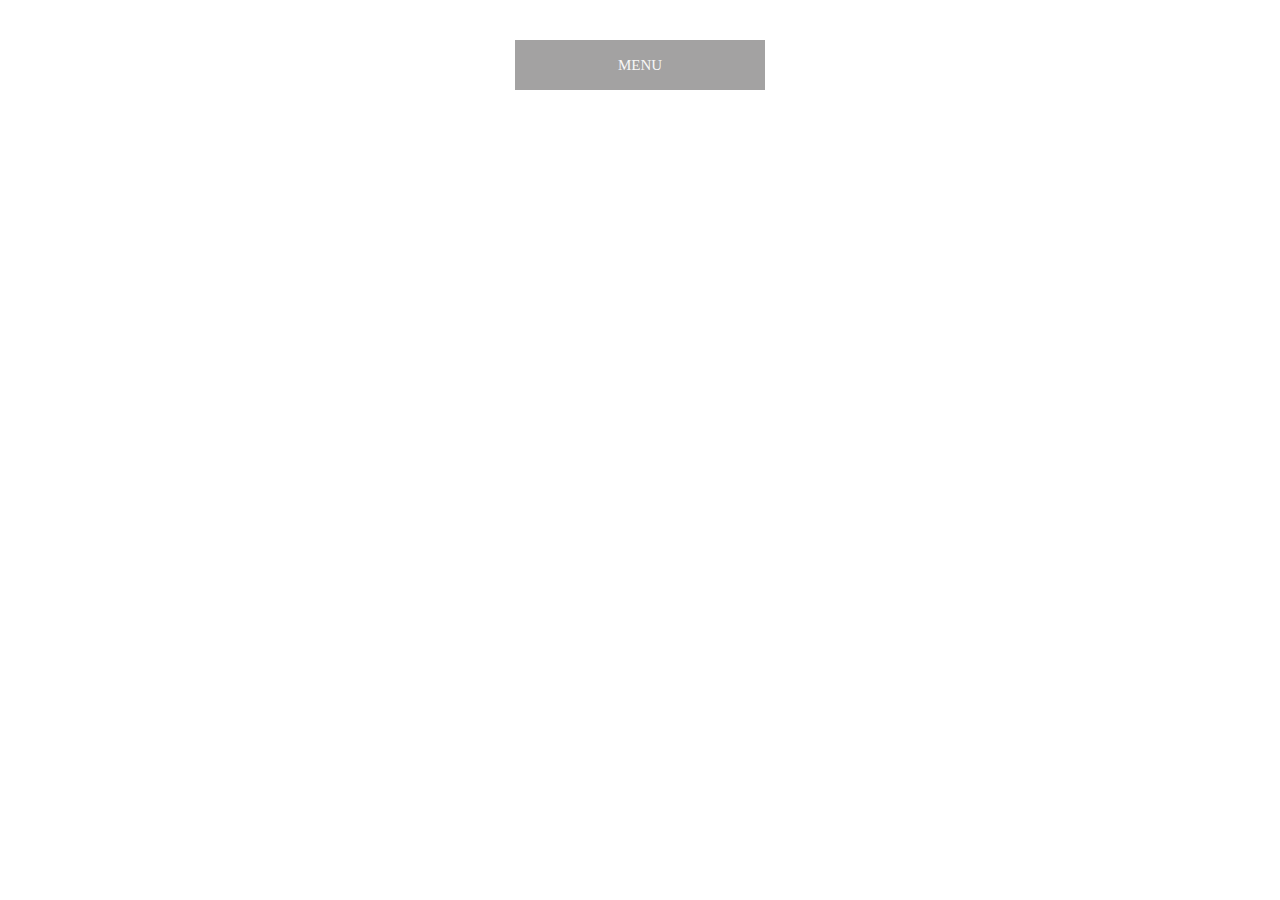
<file: animation/03-dropdown-menu/index.html>
<!DOCTYPE html>
<html lang="en">
  <head>
    <meta charset="UTF-8" />
    <meta http-equiv="X-UA-Compatible" content="IE=edge" />
    <meta name="viewport" content="width=device-width, initial-scale=1.0" />
    <title>Dropdown Menu</title>
    <link rel="stylesheet" href="style.css" />
  </head>
  <body>
    <div class="dropdown-container">
        <div class="menu-title">MENU</div>
        <ul class="dropdown-menu">
            <li>ITEM 1</li>
            <li>ITEM 2</li>
            <li>ITEM 3</li>
            <li>ITEM 4</li>
            <li>ITEM 5</li>
        </ul>
    </div>
    <script src="script.js"></script>
  </body>
</html>
</file>
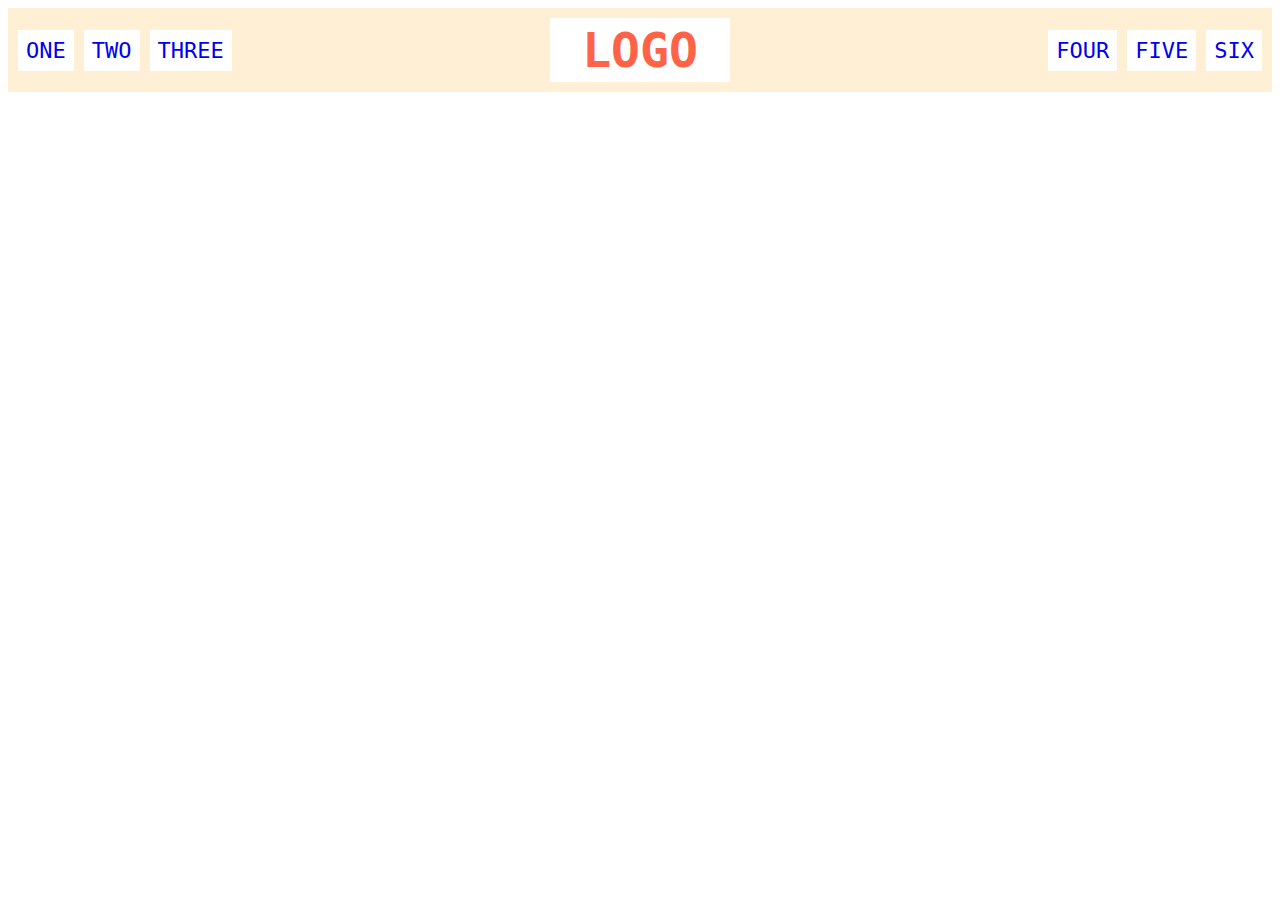
<file: flex/02-flex-header/index.html>
<!DOCTYPE html>
<html lang="en">

<head>
  <meta charset="UTF-8">
  <meta http-equiv="X-UA-Compatible" content="IE=edge">
  <meta name="viewport" content="width=device-width, initial-scale=1.0">
  <title>Flex Header</title>
  <link rel="stylesheet" href="style.css">
</head>

<body>
  <div class="header">
    <div class="left-links">
      <ul>
        <li><a href="#">ONE</a></li>
        <li><a href="#">TWO</a></li>
        <li><a href="#">THREE</a></li>
      </ul>
    </div>
    <div class="logo">LOGO</div>
    <div class="right-links">
      <ul>
        <li><a href="#">FOUR</a></li>
        <li><a href="#">FIVE</a></li>
        <li><a href="#">SIX</a></li>
      </ul>
    </div>
  </div>
</body>

</html>
</file>
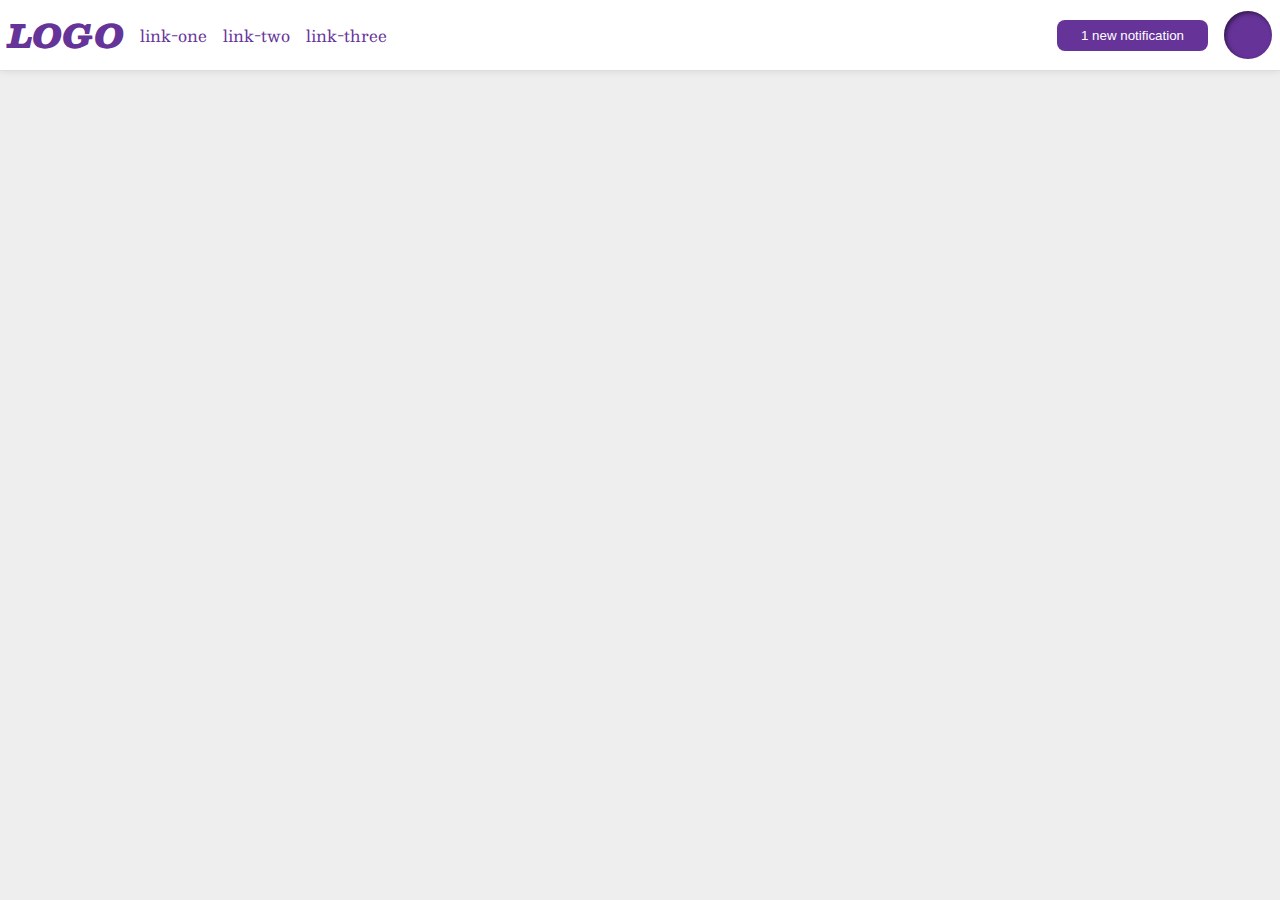
<file: flex/03-flex-header-2/index.html>
<!DOCTYPE html>
<html lang="en">

<head>
  <meta charset="UTF-8">
  <meta http-equiv="X-UA-Compatible" content="IE=edge">
  <meta name="viewport" content="width=device-width, initial-scale=1.0">
  <title>Flex Header 2</title>
  <link rel="stylesheet" href="style.css">
</head>

<body>
  <div class="header">
    <div class="left-items">
      <div class="logo">
        LOGO
      </div>
      <ul class="links">
        <li><a href="https://google.com">link-one</a></li>
        <li><a href="https://google.com">link-two</a></li>
        <li><a href="https://google.com">link-three</a></li>
      </ul>
    </div>
    <div class="right-items">
      <button class="notifications">
        1 new notification
      </button>
      <div class="profile-image"></div>
    </div>
  </div>
</body>

</html>
</file>
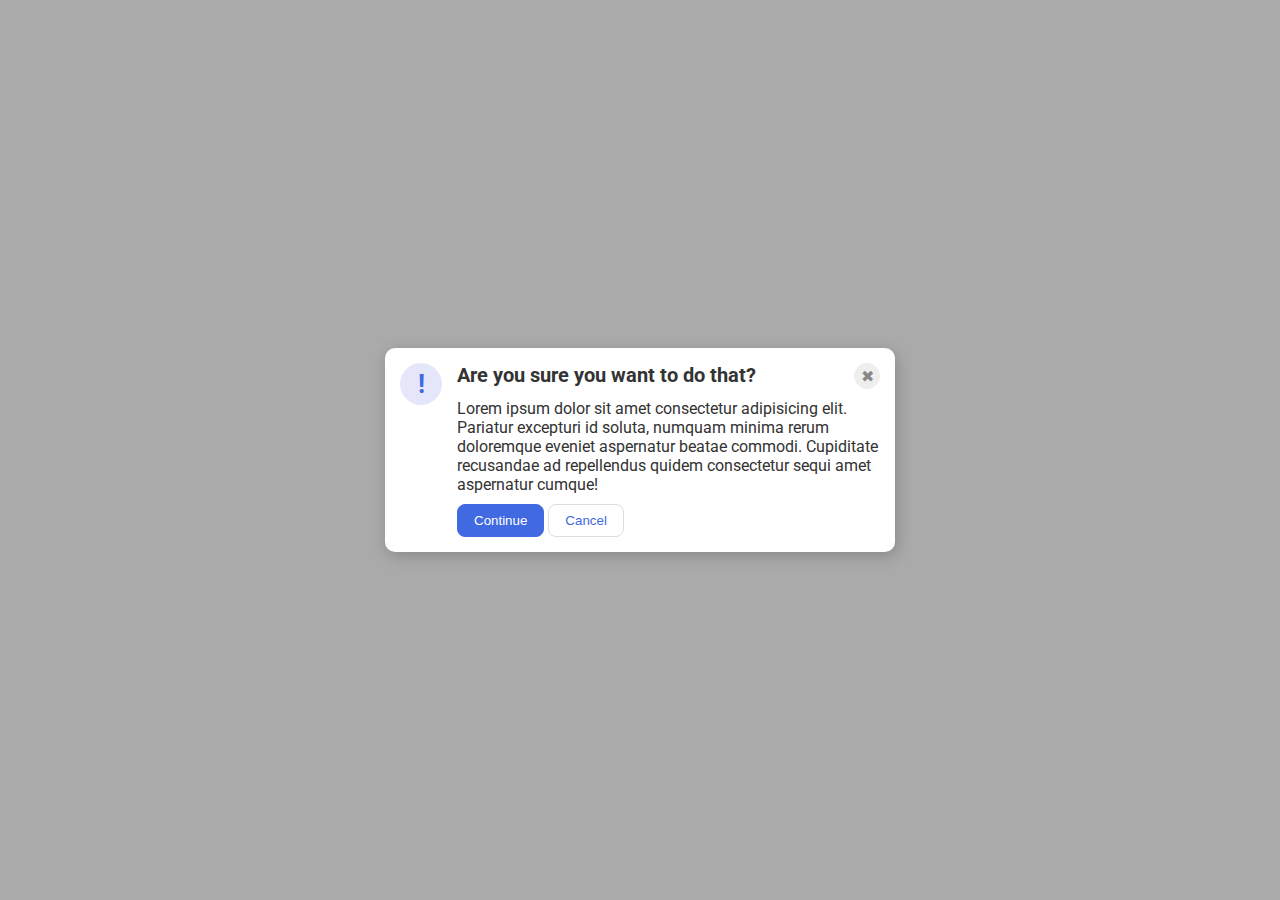
<file: flex/05-flex-modal/index.html>
<!DOCTYPE html>
<html lang="en">

<head>
  <meta charset="UTF-8">
  <meta http-equiv="X-UA-Compatible" content="IE=edge">
  <meta name="viewport" content="width=device-width, initial-scale=1.0">
  <link rel="stylesheet" href="style.css">
  <title>Modal</title>
</head>

<body>
  <div class="modal">
    <div class="icon">!</div>
    <div class="notification">
      <div class="header-close">
        <div class="header">Are you sure you want to do that?</div>
        <div class="close-button">✖</div>
      </div>
      <div class="text">Lorem ipsum dolor sit amet consectetur adipisicing elit. Pariatur excepturi id soluta, numquam
        minima rerum doloremque eveniet aspernatur beatae commodi. Cupiditate recusandae ad repellendus quidem
        consectetur sequi amet aspernatur cumque!</div>
      <div class="buttons">
        <button class="continue">Continue</button>
        <button class="cancel">Cancel</button>
      </div>
    </div>
  </div>
</body>

</html>
</file>
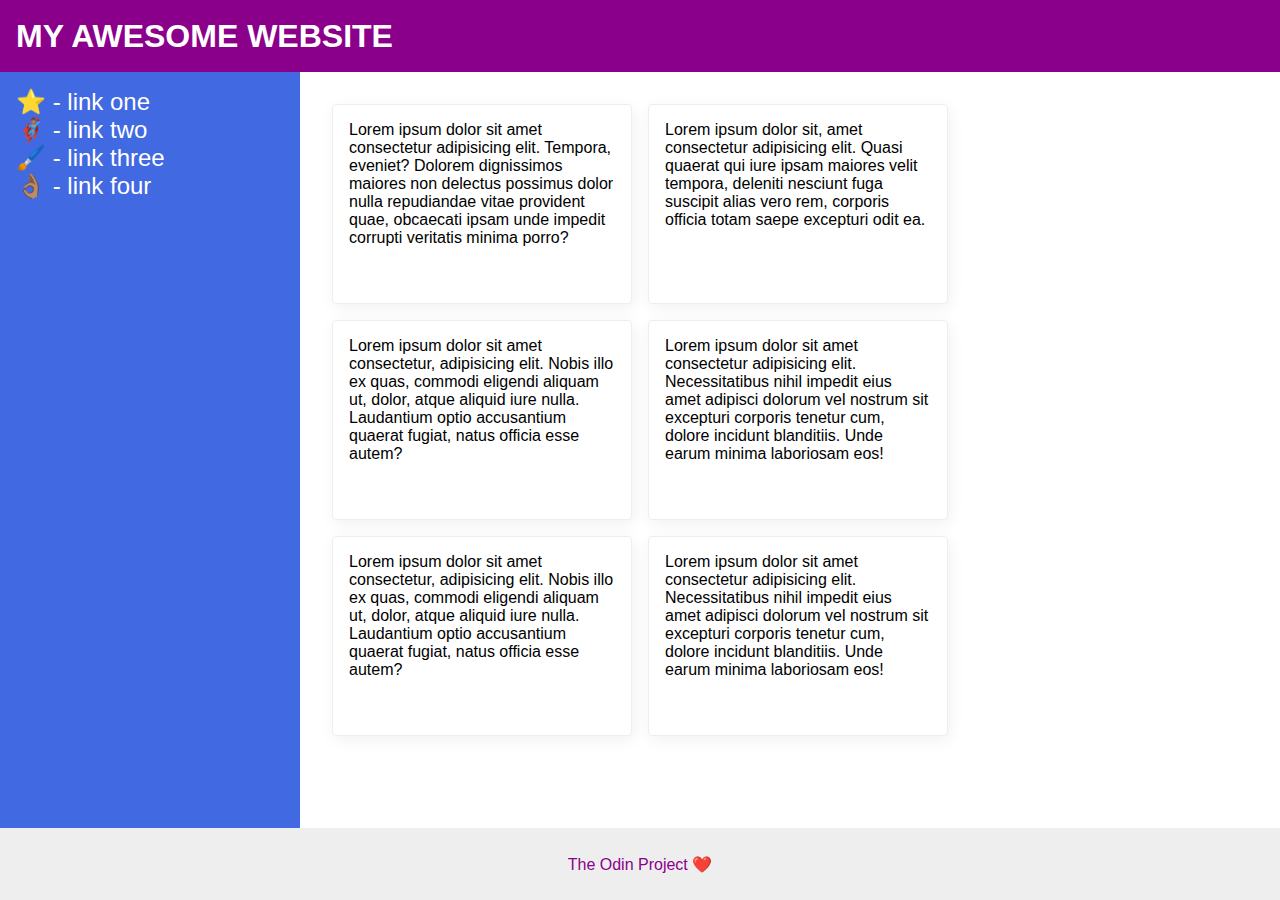
<file: flex/07-flex-layout-2/index.html>
<!DOCTYPE html>
<html lang="en">

<head>
  <meta charset="UTF-8">
  <meta http-equiv="X-UA-Compatible" content="IE=edge">
  <meta name="viewport" content="width=device-width, initial-scale=1.0">
  <title>The Holy Grail</title>
  <link rel="stylesheet" href="style.css">
</head>

<body>
  <div class="header">
    MY AWESOME WEBSITE
  </div>

  <div class="content">
    <div class="sidebar">
      <ul>
        <li><a href="#">⭐ - link one</a></li>
        <li><a href="#">🦸🏽‍♂️ - link two</a></li>
        <li><a href="#">🖌️ - link three</a></li>
        <li><a href="#">👌🏽 - link four</a></li>
      </ul>
    </div>

    <div class="cards">
      <div class="card">Lorem ipsum dolor sit amet consectetur adipisicing elit. Tempora, eveniet? Dolorem dignissimos
        maiores non delectus possimus dolor nulla repudiandae vitae provident quae, obcaecati ipsam unde impedit
        corrupti
        veritatis minima porro?</div>
      <div class="card">Lorem ipsum dolor sit, amet consectetur adipisicing elit. Quasi quaerat qui iure ipsam maiores
        velit tempora, deleniti nesciunt fuga suscipit alias vero rem, corporis officia totam saepe excepturi odit ea.
      </div>
      <div class="card">Lorem ipsum dolor sit amet consectetur, adipisicing elit. Nobis illo ex quas, commodi eligendi
        aliquam ut, dolor, atque aliquid iure nulla. Laudantium optio accusantium quaerat fugiat, natus officia esse
        autem?</div>
      <div class="card">Lorem ipsum dolor sit amet consectetur adipisicing elit. Necessitatibus nihil impedit eius amet
        adipisci dolorum vel nostrum sit excepturi corporis tenetur cum, dolore incidunt blanditiis. Unde earum minima
        laboriosam eos!</div>
      <div class="card">Lorem ipsum dolor sit amet consectetur, adipisicing elit. Nobis illo ex quas, commodi eligendi
        aliquam ut, dolor, atque aliquid iure nulla. Laudantium optio accusantium quaerat fugiat, natus officia esse
        autem?</div>
      <div class="card">Lorem ipsum dolor sit amet consectetur adipisicing elit. Necessitatibus nihil impedit eius amet
        adipisci dolorum vel nostrum sit excepturi corporis tenetur cum, dolore incidunt blanditiis. Unde earum minima
        laboriosam eos!</div>
    </div>
  </div>

  <div class="footer">
    The Odin Project ❤️
  </div>
</body>

</html>
</file>
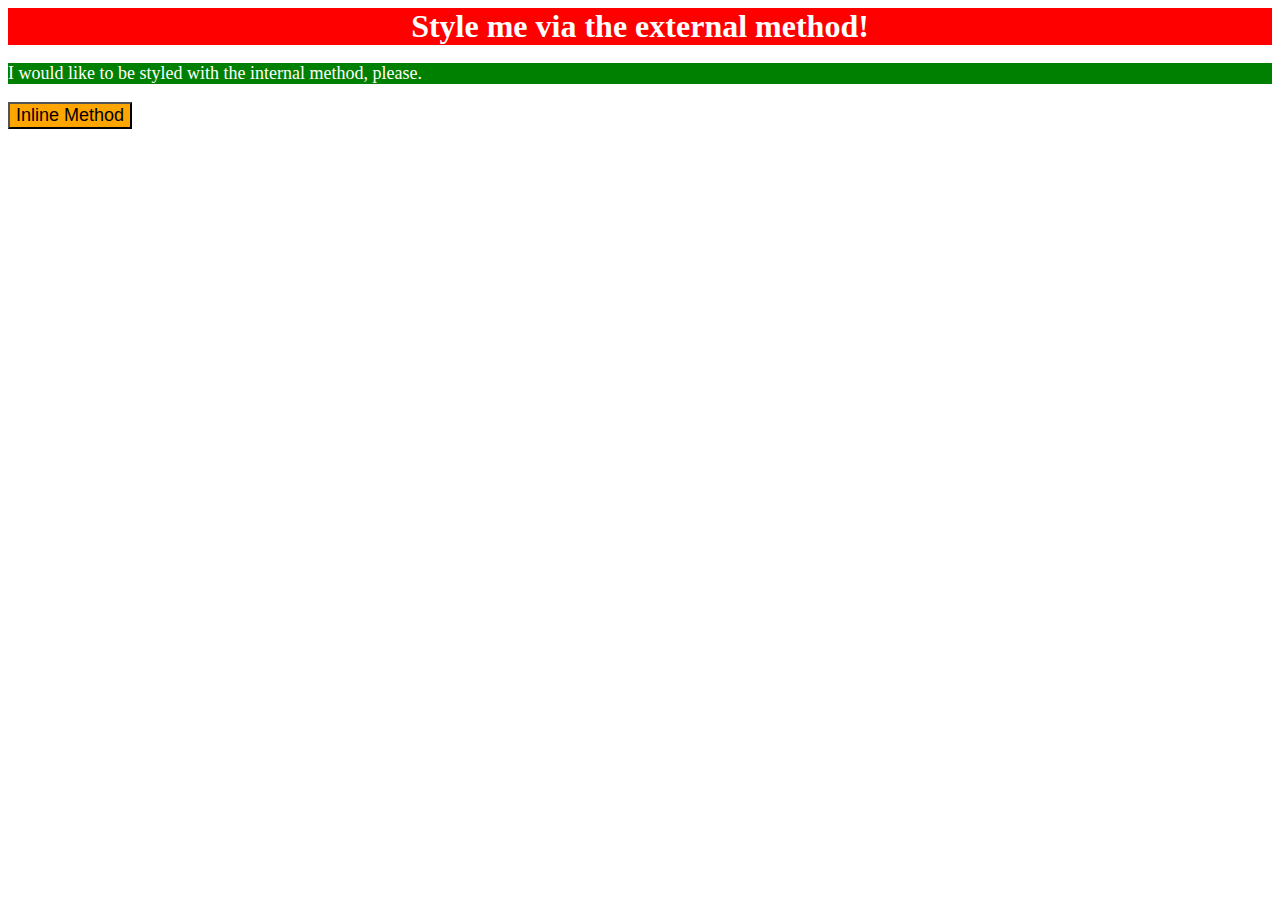
<file: foundations/01-css-methods/index.html>
<!DOCTYPE html>
<html lang="en">

<head>
  <meta charset="UTF-8">
  <meta http-equiv="X-UA-Compatible" content="IE=edge">
  <meta name="viewport" content="width=device-width, initial-scale=1.0">
  <link rel="stylesheet" href="style.css">
  <title>Methods for Adding CSS</title>
  <style>
    p {
      background-color: green;
      color: white;
      font-size: 18px;
    }
  </style>
</head>

<body>
  <div>Style me via the external method!</div>
  <p>I would like to be styled with the internal method, please.</p>
  <button style="background-color: orange; font-size: 18px">Inline Method</button>
</body>

</html>
</file>
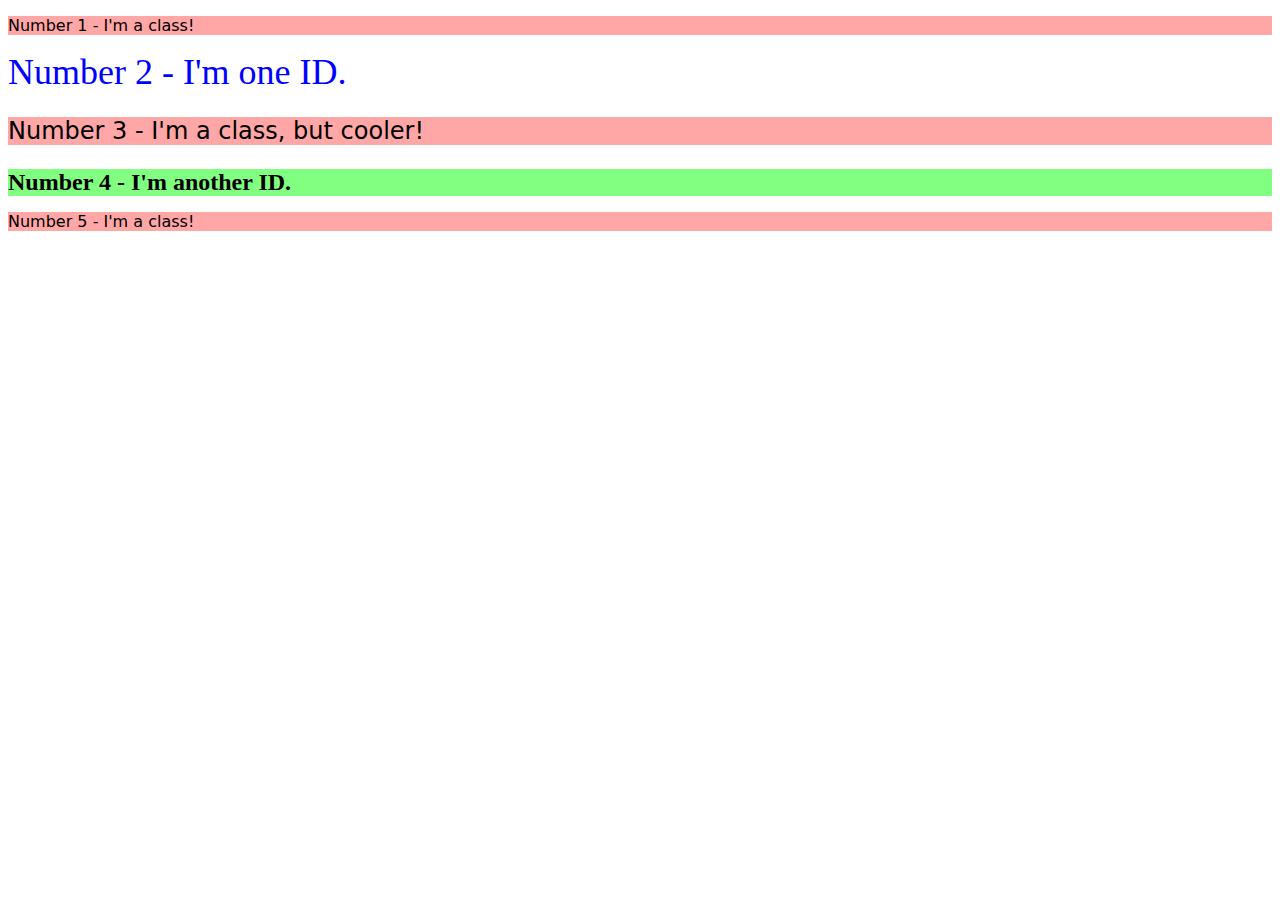
<file: foundations/02-class-id-selectors/index.html>
<!DOCTYPE html>
<html lang="en">

<head>
  <meta charset="UTF-8">
  <meta http-equiv="X-UA-Compatible" content="IE=edge">
  <meta name="viewport" content="width=device-width, initial-scale=1.0">
  <title>Class and ID Selectors</title>
  <link rel="stylesheet" href="style.css">
</head>

<body>
  <p class="odd">Number 1 - I'm a class!</p>
  <div id="second">Number 2 - I'm one ID.</div>
  <p class="odd large">Number 3 - I'm a class, but cooler!</p>
  <div class="large" id="fourth">Number 4 - I'm another ID.</div>
  <p class="odd">Number 5 - I'm a class!</p>
</body>

</html>
</file>
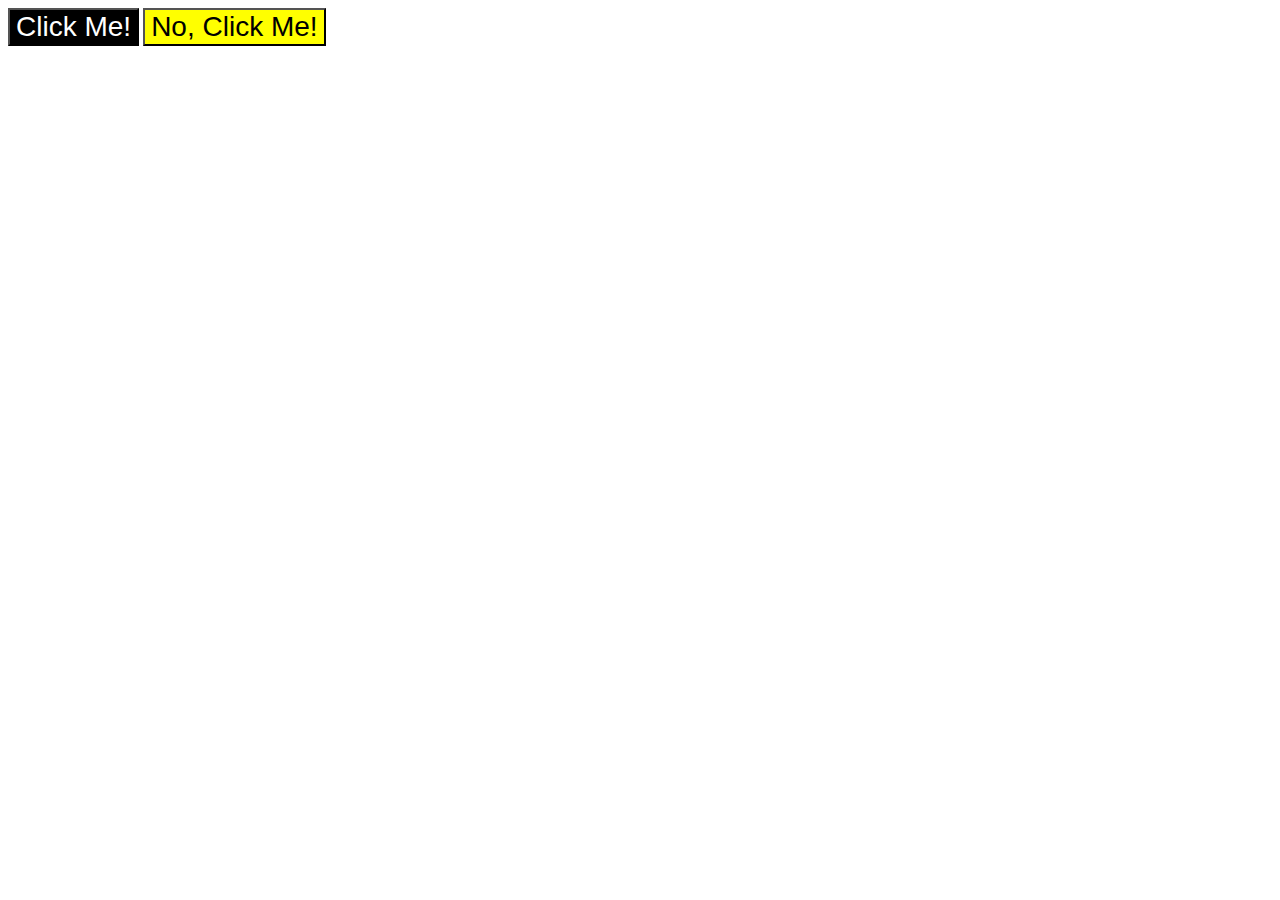
<file: foundations/03-grouping-selectors/index.html>
<!DOCTYPE html>
<html lang="en">

<head>
  <meta charset="UTF-8">
  <meta http-equiv="X-UA-Compatible" content="IE=edge">
  <meta name="viewport" content="width=device-width, initial-scale=1.0">
  <title>Grouping Selectors</title>
  <link rel="stylesheet" href="style.css">
</head>

<body>
  <button class="first">Click Me!</button>
  <button class="second">No, Click Me!</button>
</body>

</html>
</file>
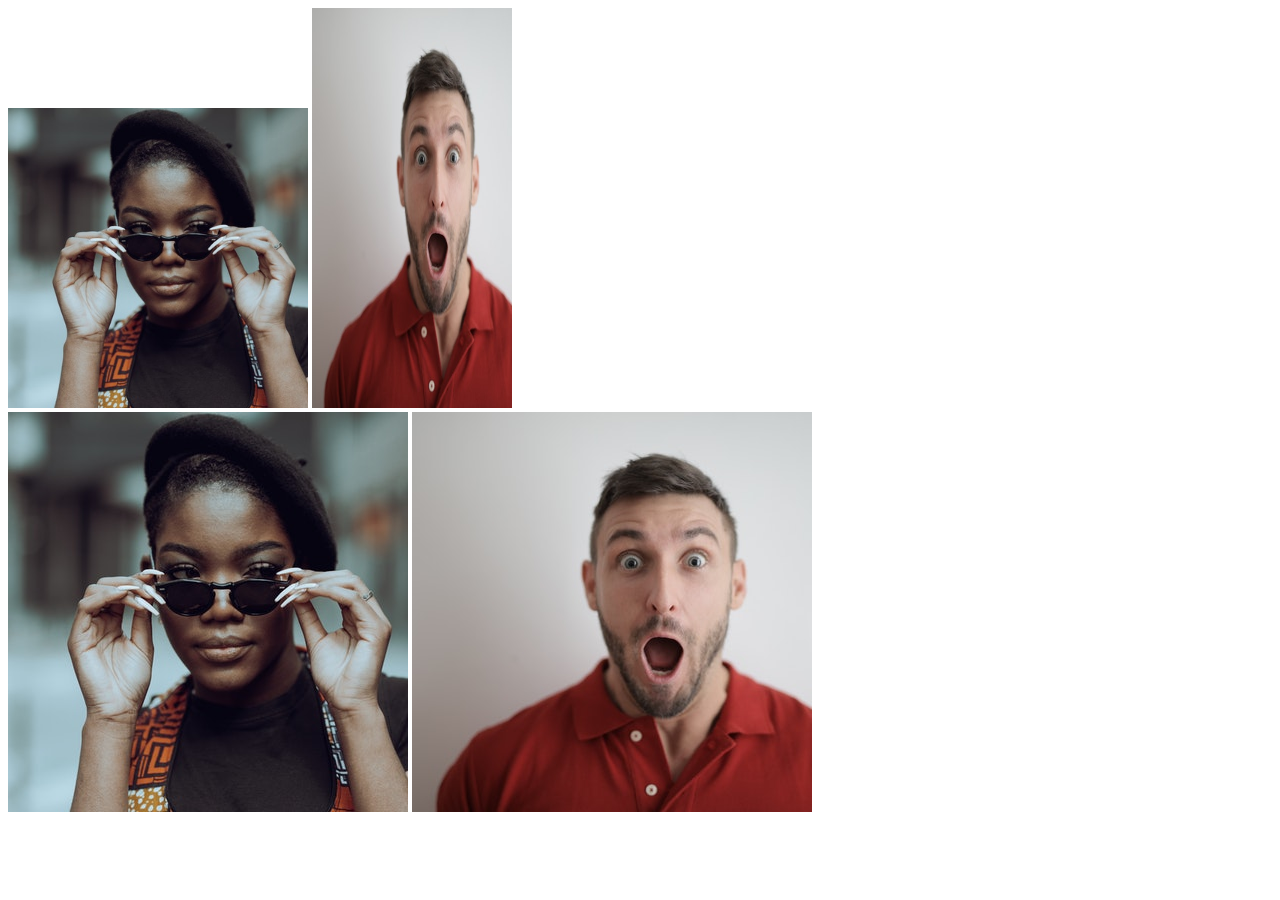
<file: foundations/04-chaining-selectors/index.html>
<!DOCTYPE html>
<html lang="en">
  <head>
    <meta charset="UTF-8">
    <meta http-equiv="X-UA-Compatible" content="IE=edge">
    <meta name="viewport" content="width=device-width, initial-scale=1.0">
    <title>Chaining Selectors</title>
    <link rel="stylesheet" href="style.css">
  </head>
  <body>
    <!-- Check image source path. Review Foundations lesson - Links and Images -->
    <!-- Use the classes BELOW this line -->
    <div>
      <img class="avatar proportioned" src="./images/pexels-katho-mutodo-8434791.jpg" alt="Woman with glasses">
      <img class="avatar distorted" src="./images/pexels-andrea-piacquadio-3777931.jpg" alt="Man with surprised expression">
    </div>
    <!-- Use the classes ABOVE this line -->
    <div>
      <img class="original proportioned" src="./images/pexels-katho-mutodo-8434791.jpg" alt="Woman with glasses">
      <img class="original distorted" src="./images/pexels-andrea-piacquadio-3777931.jpg" alt="Man with surprised expression">
    </div>
  </body>
</html>
</file>
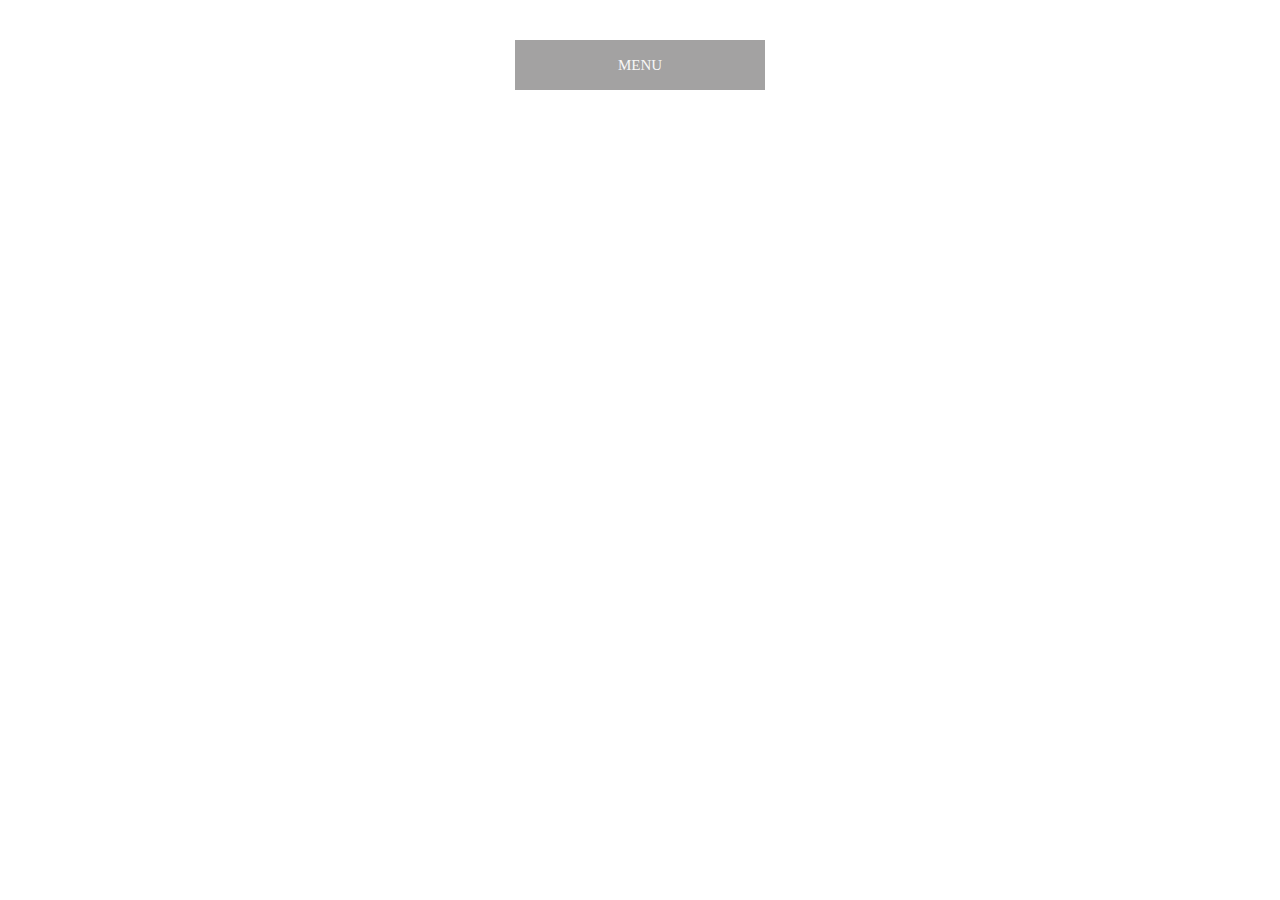
<file: animation/03-dropdown-menu/solution/solution.html>
<!DOCTYPE html>
<html lang="en">
  <head>
    <meta charset="UTF-8" />
    <meta http-equiv="X-UA-Compatible" content="IE=edge" />
    <meta name="viewport" content="width=device-width, initial-scale=1.0" />
    <title>Dropdown Menu</title>
    <link rel="stylesheet" href="solution.css" />
  </head>
  <body>
    <div class="dropdown-container">
        <div class="menu-title">MENU</div>
        <ul class="dropdown-menu">
            <li>ITEM 1</li>
            <li>ITEM 2</li>
            <li>ITEM 3</li>
            <li>ITEM 4</li>
            <li>ITEM 5</li>
        </ul>
    </div>
    <script src="solution.js"></script>
  </body>
</html>
</file>
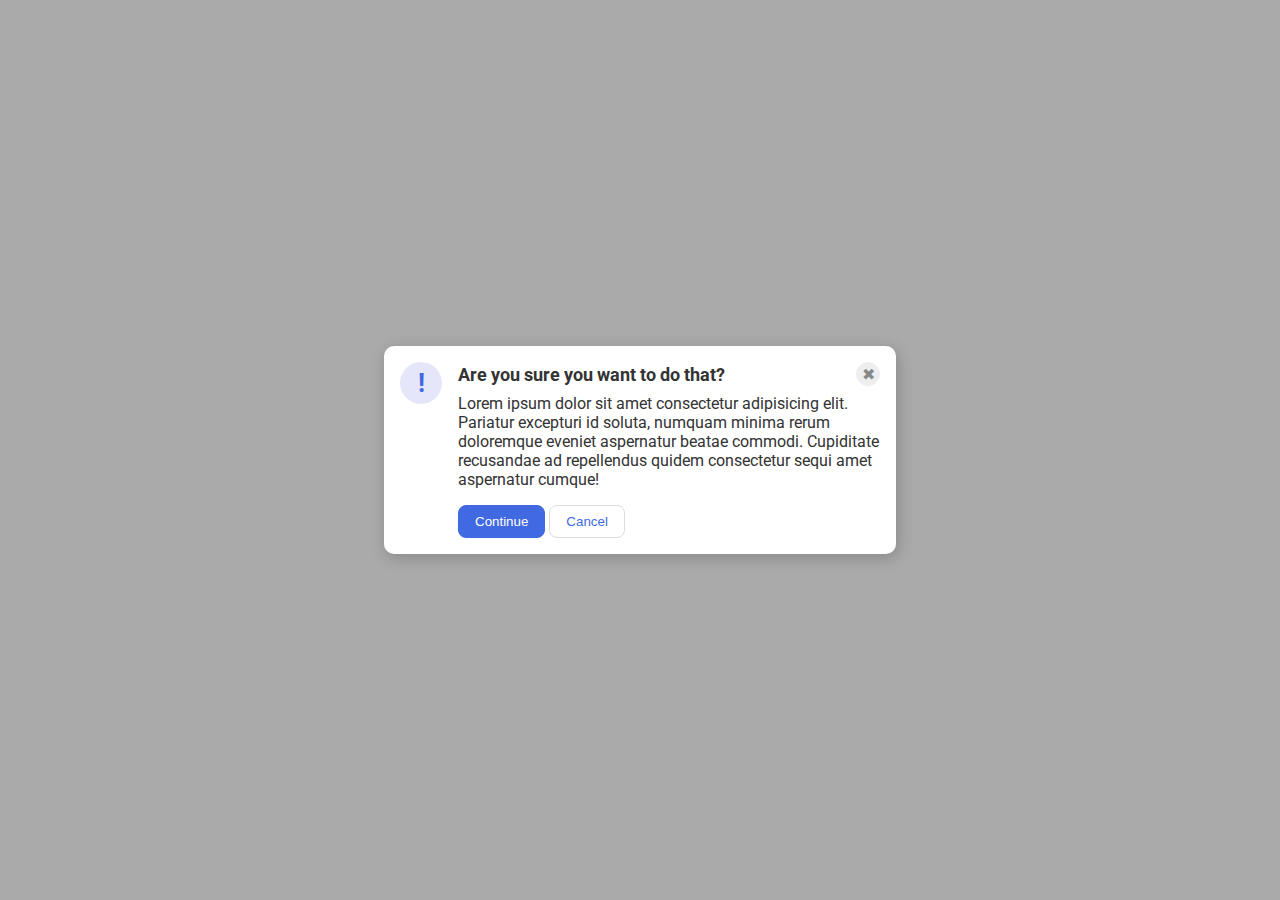
<file: flex/05-flex-modal/solution/solution.html>
<!DOCTYPE html>
<html lang="en">
  <head>
    <meta charset="UTF-8">
    <meta http-equiv="X-UA-Compatible" content="IE=edge">
    <meta name="viewport" content="width=device-width, initial-scale=1.0">
    <link rel="stylesheet" href="solution.css">
    <title>Modal</title>
  </head>
  <body>
    <div class="modal">
      <div class="icon">!</div>
      <!-- additional container used here -->
      <div class="container">
        <!-- header div was moved to encompass the close button as well -->
        <div class="header">Are you sure you want to do that?
          <button class="close-button">✖</button>
        </div>
        <div class="text">Lorem ipsum dolor sit amet consectetur adipisicing elit. Pariatur excepturi id soluta, numquam minima rerum doloremque eveniet aspernatur beatae commodi. Cupiditate recusandae ad repellendus quidem consectetur sequi amet aspernatur cumque!</div>
        <button class="continue">Continue</button>
        <button class="cancel">Cancel</button>
      </div>
    </div>
  </body>
</html>
</file>
<file: animation/03-dropdown-menu/style.css>
.dropdown-container {
  max-width: 250px;
  margin: 40px auto;
  text-align: center;
  line-height: 50px;
  font-size: 15px;
  color: rgb(247, 247, 247);
  cursor: pointer;
}

.menu-title {
  background-color: rgb(163, 162, 162);
}

.dropdown-menu {
  list-style: none;
  padding: 0;
  margin: 0;
  background-color: rgb(99, 97, 97);

  display: none;
  transform-origin: top;
  animation: dropdown 0.5s;
}

ul.dropdown-menu li:hover {
  background: rgb(47, 46, 46);
}

.visible {
  display: block;
}

@keyframes dropdown {
  from {
    transform: scaleY(0);
  }

  70% {
    transform: scaleY(1.1);
  }

  to {
    transform: scaleY(1);
  }
}
</file>
<file: flex/02-flex-header/style.css>
.header {
  font-family: monospace;
  background: papayawhip;
  display: flex;
  justify-content: space-between;
  align-items: center;
  padding: 10px;
}

.logo {
  font-size: 48px;
  font-weight: 900;
  color: tomato;
  background: white;
  padding: 4px 32px;
}

ul {
  list-style-type: none;
  margin: 0;
  padding: 0;
  display: flex;
  gap: 10px;
}

a {
  font-size: 22px;
  background: white;
  padding: 8px;
  /* this removes the line under the links */
  text-decoration: none;
}
</file>
<file: flex/03-flex-header-2/style.css>
/* this is some magical font-importing.  
you'll learn about it later. */
@import url('https://fonts.googleapis.com/css2?family=Besley:ital,wght@0,400;1,900&display=swap');

body {
  margin: 0;
  background: #eee;
  font-family: Besley, serif;
}

.header {
  background: white;
  border-bottom: 1px solid #ddd;
  box-shadow: 0 0 8px rgba(0, 0, 0, .1);
  padding: 8px;
  display: flex;
  justify-content: space-between;
  align-items: center;
}

.header>div {
  display: flex;
  align-items: center;
  gap: 16px;
}

.profile-image {
  background: rebeccapurple;
  box-shadow: inset 2px 2px 4px rgba(0, 0, 0, .5);
  border-radius: 50%;
  width: 48px;
  height: 48px;
}

.logo {
  color: rebeccapurple;
  font-size: 32px;
  font-weight: 900;
  font-style: italic;
}

button {
  border: none;
  border-radius: 8px;
  background: rebeccapurple;
  color: white;
  padding: 8px 24px;
}

a {
  /* this removes the line under our links */
  text-decoration: none;
  color: rebeccapurple;
}

ul {
  list-style-type: none;
  display: flex;
  padding: 0;
  margin: 0;
  gap: 16px;
}
</file>
<file: flex/05-flex-modal/style.css>
@import url('https://fonts.googleapis.com/css2?family=Roboto:wght@400;700&display=swap');

html,
body {
  height: 100%;
}

body {
  font-family: Roboto, sans-serif;
  margin: 0;
  background: #aaa;
  color: #333;
  /* I'll give you this one for free lol */
  display: flex;
  align-items: center;
  justify-content: center;
}

.modal {
  background: white;
  width: 480px;
  border-radius: 10px;
  box-shadow: 2px 4px 16px rgba(0, 0, 0, .2);
  display: flex;
  gap: 15px;
  padding: 15px;
}

.notification {
  display: flex;
  flex-direction: column;
  gap: 10px;
}

.header-close {
  display: flex;
  justify-content: space-between;
}

.header {
  font-size: 20px;
  font-weight: bold;
}

.icon {
  color: royalblue;
  font-size: 26px;
  font-weight: 700;
  background: lavender;
  width: 42px;
  height: 42px;
  border-radius: 50%;
  display: flex;
  align-items: center;
  justify-content: center;
  flex-shrink: 0;
}

.close-button {
  background: #eee;
  border-radius: 50%;
  color: #888;
  font-weight: 400;
  font-size: 16px;
  height: 24px;
  width: 24px;
  display: flex;
  align-items: center;
  justify-content: center;
  border: 1px solid #eee;
  padding: 0;
}

button {
  cursor: pointer;
  padding: 8px 16px;
  border-radius: 8px;
}

button.continue {
  background: royalblue;
  border: 1px solid royalblue;
  color: white;
}

button.cancel {
  background: white;
  border: 1px solid #ddd;
  color: royalblue;
}
</file>
<file: flex/07-flex-layout-2/style.css>
* {
  box-sizing: border-box;
}

body {
  font-family: -apple-system, BlinkMacSystemFont, 'Segoe UI', Roboto, Oxygen, Ubuntu, Cantarell, 'Open Sans', 'Helvetica Neue', sans-serif;
  margin: 0;
  min-height: 100vh;
  display: flex;
  flex-direction: column;
}

.header {
  height: 72px;
  background: darkmagenta;
  color: white;
  font-size: 32px;
  font-weight: 900;
  padding: 0 16px;
  display: flex;
  align-items: center;
}

.footer {
  height: 72px;
  background: #eee;
  color: darkmagenta;
  display: flex;
  justify-content: center;
  align-items: center;
}

.content {
  flex: 1;
  display: flex;
}

.sidebar {
  width: 300px;
  background: royalblue;
  flex: none;
  padding: 16px;
}

ul {
  padding: 0;
  margin: 0;
}

li {
  list-style: none;
}

a {
  text-decoration: none;
  font-size: 24px;
  color: white;
}

.cards {
  padding: 32px;
  display: flex;
  gap: 16px;
  flex-wrap: wrap;
  align-content: flex-start;
}

.card {
  border: 1px solid #eee;
  box-shadow: 2px 4px 16px rgba(0, 0, 0, .06);
  border-radius: 4px;
  padding: 16px;
  flex-basis: 300px;
  min-height: 200px;
}
</file>
<file: foundations/01-css-methods/style.css>
div {
    background-color: red;
    color: white;
    font-size: 32px;
    text-align: center;
    font-weight: bold;
}
</file>
<file: foundations/02-class-id-selectors/style.css>
.odd {
    background-color: #ffa7a7;
    font-family: Verdana, "DejaVu Sans", sans-serif;
}

#second {
    color: rgb(0, 0, 255);
    font-size: 36px;
}

.large {
    font-size: 24px
}

#fourth {
    background-color: #80ff80;
    font-weight: bold;
}
</file>
<file: foundations/03-grouping-selectors/style.css>
.first,
.second {
    font-size: 28px;
    font-family: Helvetica, 'Times New Roman', sans-serif;
}

.first {
    background-color: black;
    color: white;
}

.second {
    background-color: yellow;
}
</file>
<file: foundations/04-chaining-selectors/style.css>
.avatar.proportioned {
    width: 300px;
    height: auto;
}

.avatar.distorted {
    width: 200px;
    height: 400px;
}
</file>
<file: animation/03-dropdown-menu/solution/solution.css>
.dropdown-container {
  max-width: 250px;
  margin: 40px auto;
  text-align: center;
  line-height: 50px;
  font-size: 15px;
  color: rgb(247, 247, 247);
  cursor: pointer;
}

.menu-title {
  background-color: rgb(163, 162, 162);
}

.dropdown-menu {
  list-style: none;
  padding: 0;
  margin: 0;
  background-color: rgb(99, 97, 97);

  display: none;
}

ul.dropdown-menu li:hover {
  background: rgb(47, 46, 46);
}

.visible {
  display: block;
}

/* SOLUTION */

.visible {
  animation: expand 500ms ease-in-out;
  transform-origin: top;
}

@keyframes expand {
  0% {
    transform: scaleY(0);
  }

  70% {
    transform: scaleY(1.1);
  }
  
  100% {
    transform: scaleY(1);
  }
}
</file>
<file: flex/05-flex-modal/solution/solution.css>
@import url('https://fonts.googleapis.com/css2?family=Roboto:wght@400;700&display=swap');

html, body {
  height: 100%;
}

body {
  font-family: Roboto, sans-serif;
  margin: 0;
  background: #aaa;
  color: #333;
  /* I'll give you this one for free */
  display: flex;
  align-items: center;
  justify-content: center;
}

.modal {
  background: white;
  width: 480px;
  border-radius: 10px;
  box-shadow: 2px 4px 16px rgba(0,0,0,.2);
}

.icon {
  color: royalblue;
  font-size: 26px;
  font-weight: 700;
  background: lavender;
  width: 42px;
  height: 42px;
  border-radius: 50%;
  display: flex;
  align-items: center;
  justify-content: center;
}

.close-button {
  background: #eee;
  border-radius: 50%;
  color: #888;
  font-weight: 400;
  font-size: 16px;
  height: 24px;
  width: 24px;
  display: flex;
  align-items: center;
  justify-content: center;
  border: 1px solid #eee;
  padding: 0;
}

button {
  cursor: pointer;
  padding: 8px 16px;
  border-radius: 8px;
}

button.continue {
  background: royalblue;
  border: 1px solid royalblue;
  color: white;
}

button.cancel {
  background: white;
  border: 1px solid #ddd;
  color: royalblue;
}

/* SOLUTION: */

.modal {
  display: flex;
  gap: 16px;
  padding: 16px;
}

.icon {
  /* this keeps the icon from getting smashed by the text */
  flex-shrink: 0;
}
/* header container should be wrapped around the button element as well in order for flex style to work */
.header {
  display: flex;
  align-items: center;
  justify-content: space-between;
  font-size: 18px;
  font-weight: 700;
  margin-bottom: 8px;
}

.text {
  margin-bottom: 16px;
}
</file>
